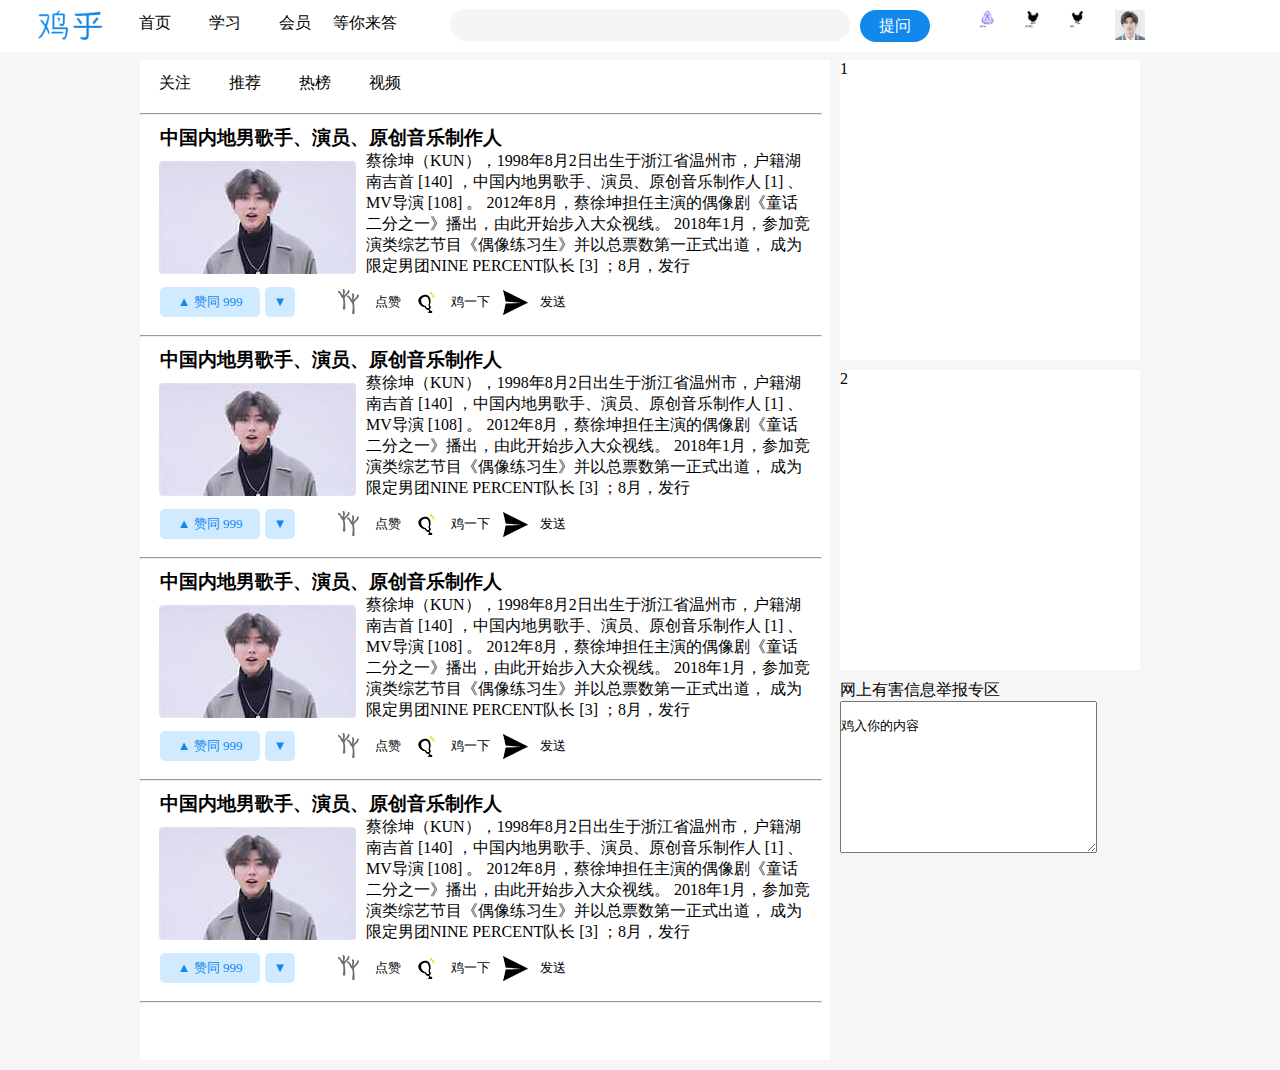
<file: index.html>
<!DOCTYPE html>
<html>
	<head>
		<meta charset="utf-8">
		<title>首页</title>
		<link rel="stylesheet" href="./css/new_file.css" type="text/css">
	</head>
	<body>
		<div class="Nav">
			<a href="./index.html"><img src="./image/R-C.png" alt="" id="logo"></a>
			<ul>
				<li class=""><a href="./index.html">首页</a></li>
				<li class=""><a href="./学习.html">学习</a></li>
				<li class=""><a href="./会员.html">会员</a></li>
				<li class="dengni"><a href="./等你来答.html">等你来答</a></li>
			</ul>
			<div class="yuanjiao">
				<input type="text" class="sosuokuang">
			</div>
			<div class="yuanjiao2">
				提问
			</div>
			<div class="kuan">
				<div class="nav2"><img src="./image/鸡.png" alt="" class="txiang">
				<br>鲲语录</div>
				<div class="nav2"><img src="./image/母鸡.png" alt=""class="txiang">
				<br>鲲表情包</div>
				<div class="nav2"><img src="./image/鸡 (1).png" alt=""class="txiang">
				<br>鲲舞</div>
				<div class="nav2"><img src="./image/R-C.jpg" alt=""class="txiang2">
				</div>
			</div>
		</div>
		<div id="dier">
			<div class="kunsye1"><div class="diertobu"><ul>
			<li>关注</li>
			<li>推荐</li>
			<li>热榜</li>
			<li>视频</li></ul></div>
			<hr width="680px">
			<div class="name"><h3>
			中国内地男歌手、演员、原创音乐制作人
			</h3><div>
			<img src="./image/th.jpg" alt="" class="kun">
			蔡徐坤（KUN），1998年8月2日出生于浙江省温州市，户籍湖南吉首 [140]
			，中国内地男歌手、演员、原创音乐制作人 [1]  、MV导演 [108]  。
			2012年8月，蔡徐坤担任主演的偶像剧《童话二分之一》播出，由此开始步入大众视线。
			2018年1月，参加竞演类综艺节目《偶像练习生》并以总票数第一正式出道，
			成为限定男团NINE PERCENT队长 [3]  ；8月，发行
			<div class="zhanto">
				<div class="zhanto1">▲&nbsp;赞同&nbsp;999</div>
				<div class="zhanto2">▼</div>
				<div class="dianzhan">
					<div class="fzhua"><img src="./image/凤爪.png" class="fzhua1">点赞</div>
					<div class="fzhua"><img src="./image/鸡腿.png" class="fzhua1">鸡一下</div>
					<div class="fzhua"><img src="./image/发送.png" class="fzhua1">发送</div>
				</div>
			</div>
			</div></div>
			<hr width="680px">
			<div class="name"><h3>
			中国内地男歌手、演员、原创音乐制作人
			</h3><div>
			<img src="./image/th.jpg" alt="" class="kun">
			蔡徐坤（KUN），1998年8月2日出生于浙江省温州市，户籍湖南吉首 [140]
			，中国内地男歌手、演员、原创音乐制作人 [1]  、MV导演 [108]  。
			2012年8月，蔡徐坤担任主演的偶像剧《童话二分之一》播出，由此开始步入大众视线。
			2018年1月，参加竞演类综艺节目《偶像练习生》并以总票数第一正式出道，
			成为限定男团NINE PERCENT队长 [3]  ；8月，发行
			<div class="zhanto">
				<div class="zhanto1">▲&nbsp;赞同&nbsp;999</div>
				<div class="zhanto2">▼</div>
				<div class="dianzhan">
					<div class="fzhua"><img src="./image/凤爪.png" class="fzhua1">点赞</div>
					<div class="fzhua"><img src="./image/鸡腿.png" class="fzhua1">鸡一下</div>
					<div class="fzhua"><img src="./image/发送.png" class="fzhua1">发送</div>
				</div>
			</div>
			</div></div>
			<hr width="680px">
			<div class="name"><h3>
			中国内地男歌手、演员、原创音乐制作人
			</h3><div>
			<img src="./image/th.jpg" alt="" class="kun">
			蔡徐坤（KUN），1998年8月2日出生于浙江省温州市，户籍湖南吉首 [140]
			，中国内地男歌手、演员、原创音乐制作人 [1]  、MV导演 [108]  。
			2012年8月，蔡徐坤担任主演的偶像剧《童话二分之一》播出，由此开始步入大众视线。
			2018年1月，参加竞演类综艺节目《偶像练习生》并以总票数第一正式出道，
			成为限定男团NINE PERCENT队长 [3]  ；8月，发行
			<div class="zhanto">
				<div class="zhanto1">▲&nbsp;赞同&nbsp;999</div>
				<div class="zhanto2">▼</div>
				<div class="dianzhan">
					<div class="fzhua"><img src="./image/凤爪.png" class="fzhua1">点赞</div>
					<div class="fzhua"><img src="./image/鸡腿.png" class="fzhua1">鸡一下</div>
					<div class="fzhua"><img src="./image/发送.png" class="fzhua1">发送</div>
				</div>
			</div>
			</div></div>
			<hr width="680px">
			<div class="name"><h3>
			中国内地男歌手、演员、原创音乐制作人
			</h3><div>
			<img src="./image/th.jpg" alt="" class="kun">
			蔡徐坤（KUN），1998年8月2日出生于浙江省温州市，户籍湖南吉首 [140]
			，中国内地男歌手、演员、原创音乐制作人 [1]  、MV导演 [108]  。
			2012年8月，蔡徐坤担任主演的偶像剧《童话二分之一》播出，由此开始步入大众视线。
			2018年1月，参加竞演类综艺节目《偶像练习生》并以总票数第一正式出道，
			成为限定男团NINE PERCENT队长 [3]  ；8月，发行
			<div class="zhanto">
				<div class="zhanto1">▲&nbsp;赞同&nbsp;999</div>
				<div class="zhanto2">▼</div>
				<div class="dianzhan">
					<div class="fzhua"><img src="./image/凤爪.png" class="fzhua1">点赞</div>
					<div class="fzhua"><img src="./image/鸡腿.png" class="fzhua1">鸡一下</div>
					<div class="fzhua"><img src="./image/发送.png" class="fzhua1">发送</div>
				</div>
			</div>
			</div></div>
			<hr width="680px">
			</div>
			<div class="kunsye2">
				<div class="kuai1">1</div>
				<div class="kuai2">2</div>
				<p>网上有害信息举报专区</p>
				<textarea name="" id="" cols="30" rows="10">
				鸡入你的内容</textarea>
			</div>
		</div>
	</body>
</html>
</file>
<file: css/new_file.css>
*{
	margin: 0;
	padding: 0;
}
a{
	text-decoration: none;
	color: black;
}
body{
	background-color:rgb(246, 246, 246);
}
/* 导航栏 */
hr{
	float: none;
}
ul{
	list-style: none;
}
li{
	height: 40px;
	width: 70px;
	/* background-color: aquamarine; */
	float: left;
	text-align: center;
	margin-top: 13px;
}
.Nav{
	background-color: #ffffff;
	height: 52px;
	width: 100%;
	position: fixed;
	/* margin-top: -50px; */
	padding-top: 10px;
}
/* .dengni{
	height: 90px;
	width: 90px;
} */
#logo{
	width: 100px;
	height: 100px;
	/* background-color: aqua; */
	float: left;
	margin-left: 20px;
	margin-top: -25px;
}
.yuanjiao{
	height: 40px;
	width: 450px;
	float: left;
	margin: 5px 0 0 20px;
	border-radius: 65px;
}
.sosuokuang{
	text-align-last: center;
	border: none;
	height: 32px;
	width: 400px;
	background-color: #f5f5f5;
	float: left;
	margin: 4px 0 0 30px;
	border-radius: 65px;
}
.yuanjiao2{
	height: 32px;
	width: 70px;
	float: left;
	margin: 10px 0px 0px 20px;
	margin-left: -10px;
	border-radius: 20px;
	background-color: #1188ec;
	text-align: center;
	color: #ffffff;
	line-height: 32px;
}
.kuan{
	/* background-color: #1188ec; */
	height: 32px;
	width: 270px;
	float: left;
	margin: 10px 0px 0px 20px;
	font-size: 2px;
}
.nav2{
	float: left;
	margin-left: 30px;
}
.txiang{
	height: 15px;
	width: 15px;
	float: right;
}
.txiang2{
	height: 30px;
	width: 30px;
	float: right;
}
/* 热门 */
#dier{
	width:1000px;
	height:1000px;
	/* background-color: #1188ec; */
	margin: 0 auto;
	margin-top: -10px;
	padding-top: 70px;}
.kunsye1{
	height: 1000px;
	width: 690px;
	background-color: #ffffff;
	float: left;
}
.kunsye2{
	height: 1000px;
	width: 300px;
	/* background-color: azure; */
	float: right;
}
.diertobu{
	list-style: none;
	width: 690px;
/* 	background-color: #1188ec;
 */	height: 50px;
}
.name{
	width: 650px;
	/* background-color: bisque; */
	height: 200px;
	margin: 10px auto;
}
.kun{
	float: left;
	margin: 10px;
	margin-left: -1px;
	border-radius: 4px;
}
.zhanto{
	height: 50px;
	width: 690px;
	/* background-color: #1188ec; */
	margin: 10px 0px 0px 0px;
}
.zhanto1{
	height: 30px;
	width: 100px;
	background-color: #d0eaff;
	float: left;
	line-height:30px;
	border-radius: 5px;
	color: #1188ec;
	font-size: 13px;
	text-align: center;
}
.zhanto2{
	height: 30px;
	width: 30px;
	background-color: #d0eaff;
	float: left;
	line-height:30px;
	border-radius: 5px;
	color: #1188ec;
	font-size: 13px;
	text-align: center;
	margin-left: 5px;
}
.dianzhan{
	width: 350px;
	height: 30px;
	/* background-color: aquamarine; */
	float: left;
	margin-left: 30px;
}
.fzhua{
	float: left;
	font-size: 13px;
	line-height:30px;
	margin-top: 0px;
}
.fzhua1{
	float: left;
	font-size: 13px;
	line-height:30px;
	margin-top: -10px;
}
.kuai1{
	height: 300px;
	background-color: #ffffff;
	width: 300px;
	margin-bottom: 10px;
}
.kuai2{
	height: 300px;
	background-color: #ffffff;
	width: 300px;
	margin-bottom: 10px;
}
.kuai2:hover{
	box-shadow: 4px 1px 10px 1px black;
}
.kuai1:hover{
	box-shadow: 4px 1px 10px 1px black;
}
</file>
